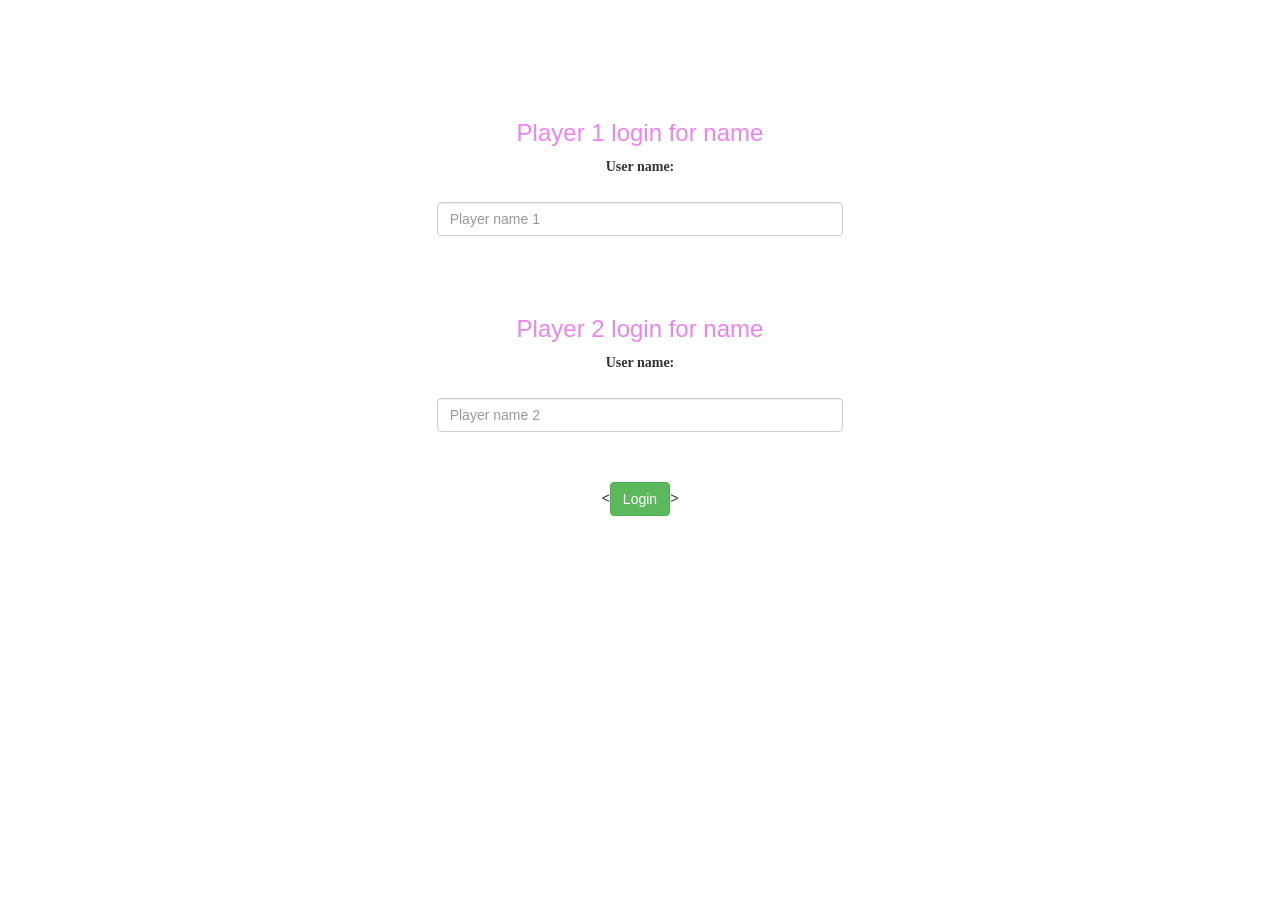
<file: index.html>
<!DOCTYPE html>
<html lang="en">

<head>
    <meta name="viewport" content="width=device-width, initial-scale=1">
<link rel="stylesheet" href="https://maxcdn.bootstrapcdn.com/bootstrap/3.4.0/css/bootstrap.min.css">
<script src="https://ajax.googleapis.com/ajax/libs/jquery/3.4.1/jquery.min.js"></script>
<script src="https://maxcdn.bootstrapcdn.com/bootstrap/3.4.0/js/bootstrap.min.js"></script>
    <script src="quiz_game_login.js"></script>
    <link rel="stylesheet" type="text/css" href="style.css">
</head>

<body>
    <center>
        <h1 style="color: white; font-family: 'Lucida Sans', 'Lucida Sans Regular', 'Lucida Grande', 'Lucida Sans Unicode', Geneva, Verdana, sans-serif;">Guess the Word Game</h1>	<br>
        <div class="col-lg-4 col-sm-8 col-xs-11 login_div1">
        
        <h3 style="color: violet;">Player 1 login for name</h3>
        <label style="font-family: cursive;">User name:</label><br><br>
        <input type="text" placeholder="Player name 1" id="player_name_1" class="form-control">
        <br>
        
        </div>
        <br>
        <div class= "col-lg-4 col-sm-8 col-xs-11 login_div2">
        <h3 style="color: violet;">Player 2 login for name</h3>
        <label style="font-family: cursive;">User name:</label><br><br>
        <input type="text" placeholder="Player name 2" id="player_name_2" class="form-control">
        <br>
        </div><br>
        <<button class="btn btn-success" id="login_button" onclick="addUser()">Login</button>>
        </center>
</body>

</html>
</file>
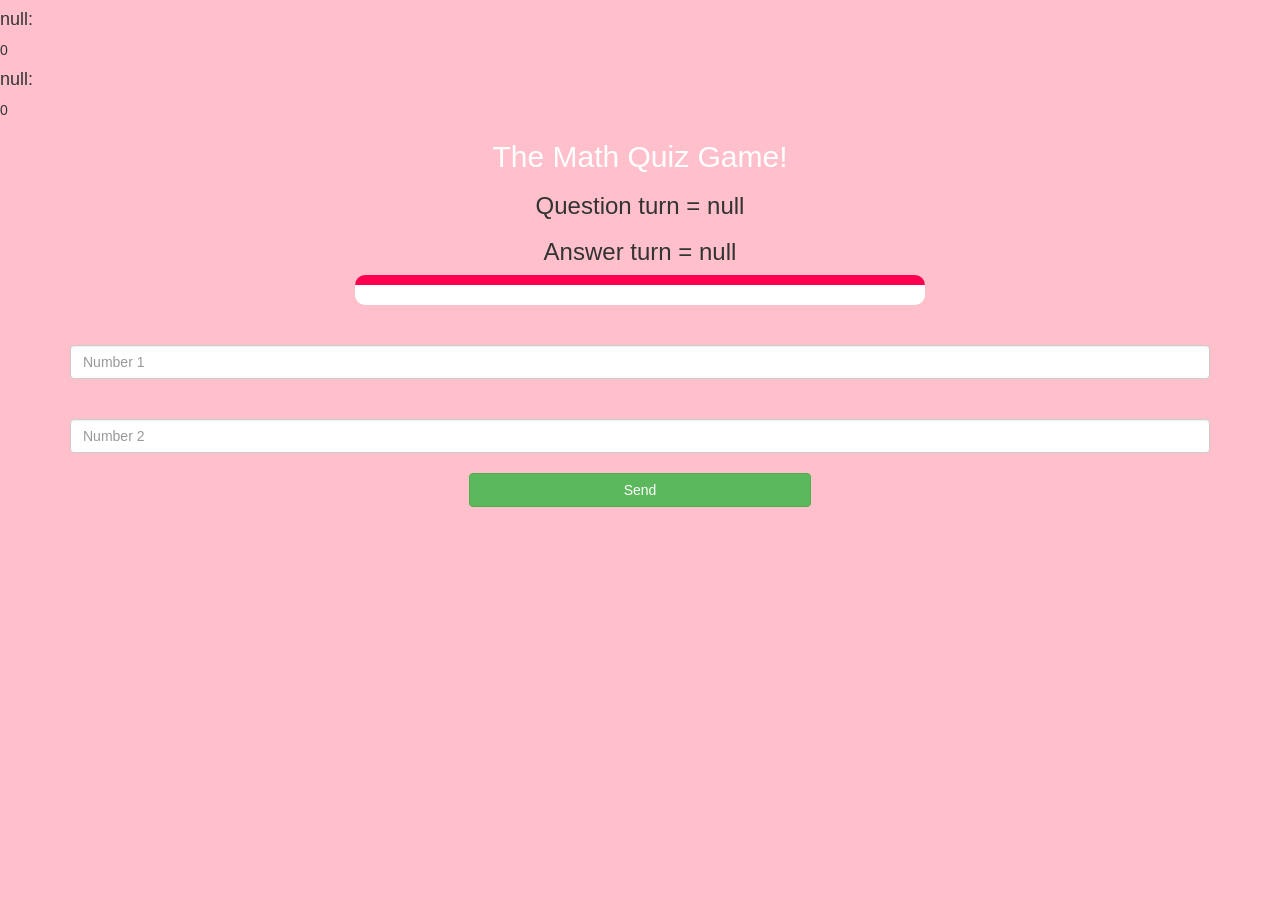
<file: quiz_game_page.html>
<!DOCTYPE html>
<html lang="en">

<head>
    <meta charset="UTF-8">
    <meta http-equiv="X-UA-Compatible" content="IE=edge">
    <meta name="viewport" content="width=device-width, initial-scale=1.0">
    <link rel="stylesheet" href="https://maxcdn.bootstrapcdn.com/bootstrap/3.4.0/css/bootstrap.min.css">
    <script src="https://ajax.googleapis.com/ajax/libs/jquery/3.4.1/jquery.min.js"></script>
    <script src="https://maxcdn.bootstrapcdn.com/bootstrap/3.4.0/js/bootstrap.min.js"></script>

    <link rel="stylesheet" type="text/css" href="quiz_game.css">

    <title>Game Page</title>
</head>

<body>

    <h4 id="player_1"></h4> <span id="score_1"></span><br>
    <h4 id="player_2"> </h4><span id="score_2"></span><br>

    <div class="container">
        <center>
            <h2 style="color: white;">The Math Quiz Game!</h2>

            <h3 id="player_question"></h3>
            <h3 id="player_answer"></h3>

            <div id="output" class="col-lg-6"></div>
            <br>
            <br>

            <input placeholder="Number 1" id="number1" type="text" class="form-control">
            <br><br>
            <input placeholder="Number 2" id="number2" type="text" class="form-control">

            <button style="margin-top: 20px; width: 30%;" onclick="send()" class="btn btn-success">Send</button>

        </center>

    </div>



    <script src="quiz_game_page.js"></script>

</body>

</html>
</file>
<file: style.css>
body
{
	text-align: center;
    background-image: url("https://png.pngtree.com/thumb_back/fh260/background/20200714/pngtree-modern-double-color-futuristic-neon-background-image_351866.jpg");
    background-size: cover;
}

	.login_div1 , .login_div2
	{
		background: white;
		padding: 10px;
		float: none;
		border-radius: 15px;
	}


#player1_name , #player2_name
{
	display: inline-block;
	margin-left: 20px;
}
#word
{
	width: 60%;
}
#word_display
{
	letter-spacing: 5px;
}
</file>
<file: quiz_game.css>
#output
{
background: white;
border-radius: 10px;
border-top: 10px solid #ff0051;
padding: 10px;
float: none;
text-align: left;
}

body{
    background-color:pink
}
</file>
